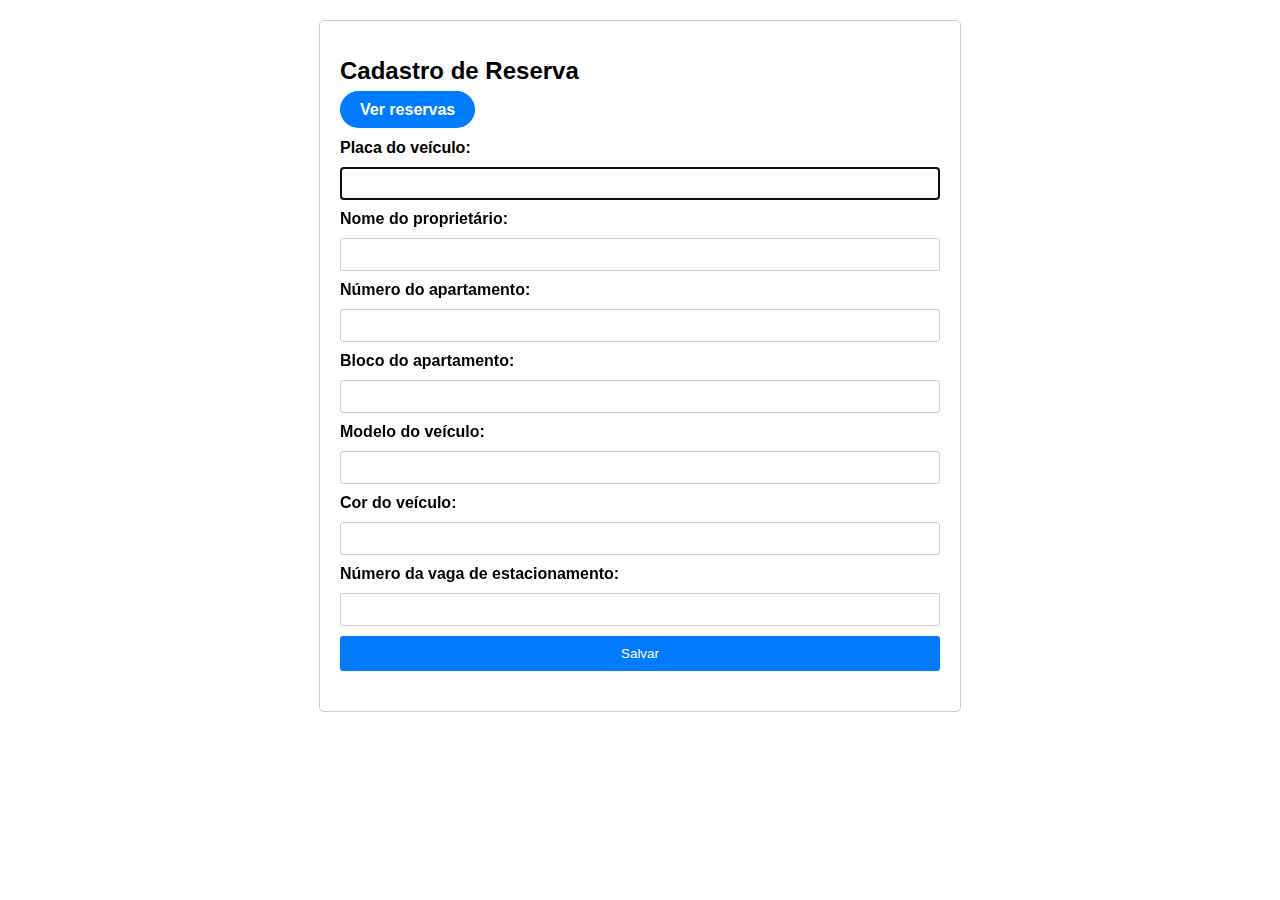
<file: index.html>
<!DOCTYPE html>
<html lang="pt-BR">
<head>
    <meta charset="UTF-8">
    <meta name="viewport" content="width=device-width, initial-scale=1.0">
    <title>Controle de Estacionamento</title>
    <link rel="stylesheet" href="styles.css">
</head>
<body>
    <div class="container">
        <h1>Cadastro de Reserva</h1>
        <a id="button" href="listar.html">Ver reservas</a>
        <form id="reservation-form">
            <label for="plate">Placa do veículo:</label>
            <input type="text" id="plate" autofocus required>
            <label for="owner">Nome do proprietário:</label>
            <input type="text" id="owner" required>
            <label for="apartment-number">Número do apartamento:</label>
            <input type="text" id="apartment-number" required>
            <label for="block">Bloco do apartamento:</label>
            <input type="text" id="block" required>
            <label for="model">Modelo do veículo:</label>
            <input type="text" id="model" required>
            <label for="color">Cor do veículo:</label>
            <input type="text" id="color" required>
            <label for="parking-number">Número da vaga de estacionamento:</label>
            <input type="text" id="parking-number" required>
            <button type="submit">Salvar</button>
        </form>
    </div>

    <script  type="module" src="index_controller.js"></script>
</body>
</html>
</file>
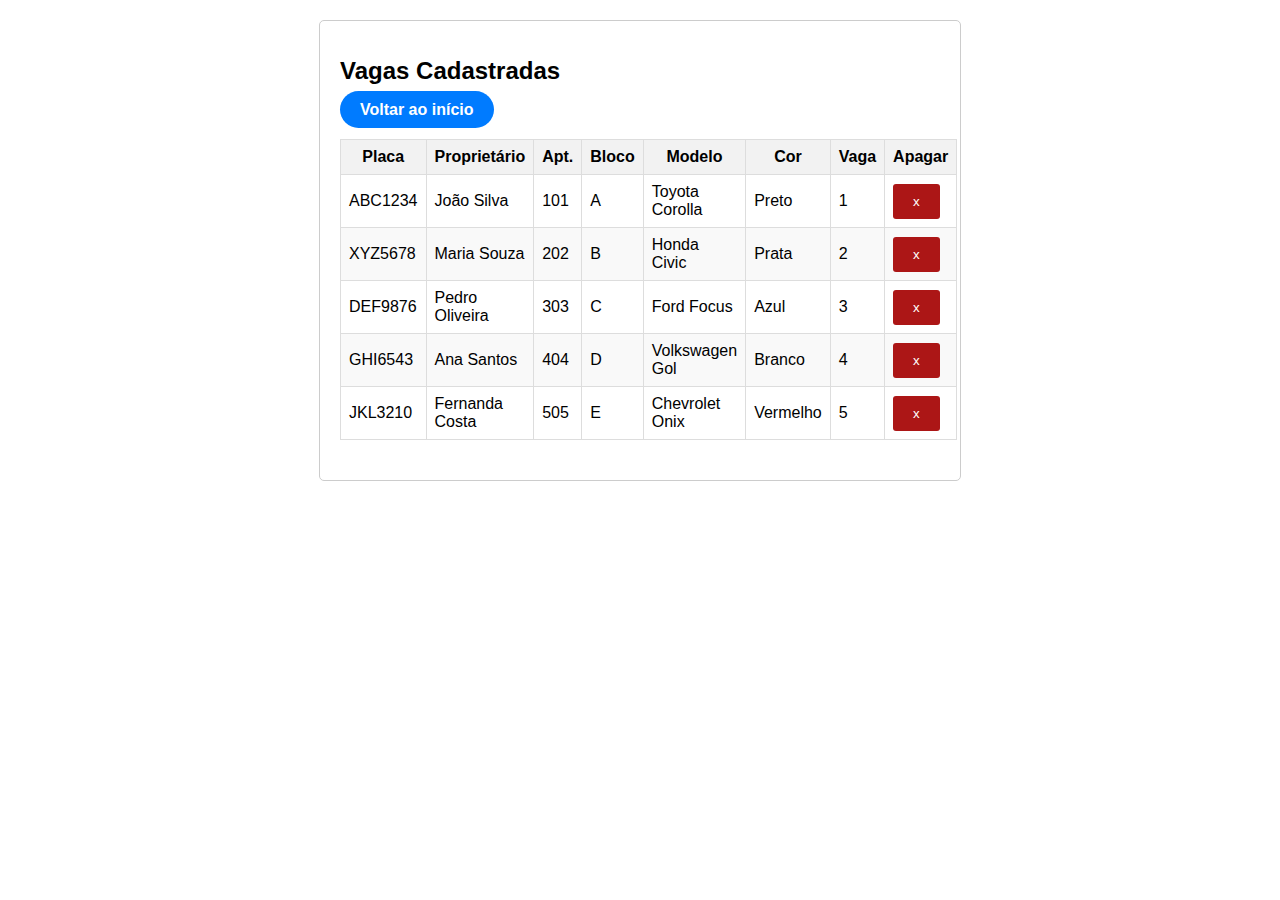
<file: listar.html>
<!DOCTYPE html>
<html lang="pt-BR">
<head>
    <meta charset="UTF-8">
    <meta name="viewport" content="width=device-width, initial-scale=1.0">
    <title>Controle de Estacionamento</title>
    <link rel="stylesheet" href="styles.css">
</head>
<body>

    <div class="container">
        <h1>Vagas Cadastradas</h1>
        <a id="button" href="index.html">Voltar ao início</a>
        <table id="parking-table">
            <thead>
                <tr>
                    <th>Placa</th>
                    <th>Proprietário</th>
                    <th>Apt.</th>
                    <th>Bloco</th>
                    <th>Modelo</th>
                    <th>Cor</th>
                    <th>Vaga</th>
                    <th>Apagar</th>
                </tr>
            </thead>
            <tbody id="parking-table-body">
            </tbody>
        </table>
    </div>

    <script type="module" src="controller.js"></script>
</body>
</html>
</file>
<file: styles.css>
body {
  font-family: Arial, sans-serif;
  margin: 0;
  padding: 0;
}

.container {
  max-width: 600px;
  margin: 20px auto;
  padding: 20px;
  border: 1px solid #ccc;
  border-radius: 5px;
}

h1 {
  font-size: 24px;
}

form {
  display: grid;
  grid-gap: 10px;
  margin: 20px 0;
}

label {
  font-weight: bold;
}

input[type="text"] {
  padding: 8px;
  border: 1px solid #ccc;
  border-radius: 3px;
}

button {
  padding: 10px 20px;
  background-color: #007bff;
  color: #fff;
  border: none;
  border-radius: 3px;
  cursor: pointer;
}

button:hover {
  background-color: #0056b3;
}

ul {
  list-style-type: none;
  padding: 0;
}

li {
  margin-bottom: 10px;
}

table {
  width: 100%;
  border-collapse: collapse;
  margin: 20px 0;
}

th, td {
  padding: 8px;
  border: 1px solid #ddd;
}

th {
  background-color: #f2f2f2;
}

tbody tr:nth-child(even) {
  background-color: #f9f9f9;
}

#button{
  background: #007bff;
  padding: 10px 20px;
  color: #ffffff;
  font-weight: bolder;
  border-radius: 20px;
  text-decoration: none;
}
.remove-button{
  background-color: rgb(172, 22, 22);
}

/* Estilos do modal */
.modal {
  display: none; /* Ocultar inicialmente */
  position: fixed; /* Posição fixa para sobrepor outros elementos */
  z-index: 1; /* Definir ordem de empilhamento */
  left: 0;
  top: 0;
  width: 100%;
  height: 100%;
  background-color: rgba(0,0,0,0.5); /* Fundo escuro semi-transparente */
}

/* Estilos do conteúdo do modal */
.modal-content {
  background-color: #fefefe; /* Cor de fundo */
  margin: 15% auto; /* Centralizar verticalmente */
  padding: 20px;
  border: 1px solid #888;
  width: 80%; /* Largura do modal */
}

/* Estilos do botão de fechar */
.close {
  color: #aaa;
  float: right;
  font-size: 28px;
  font-weight: bold;
}

.close:hover,
.close:focus {
  color: black;
  text-decoration: none;
  cursor: pointer;
}
</file>
